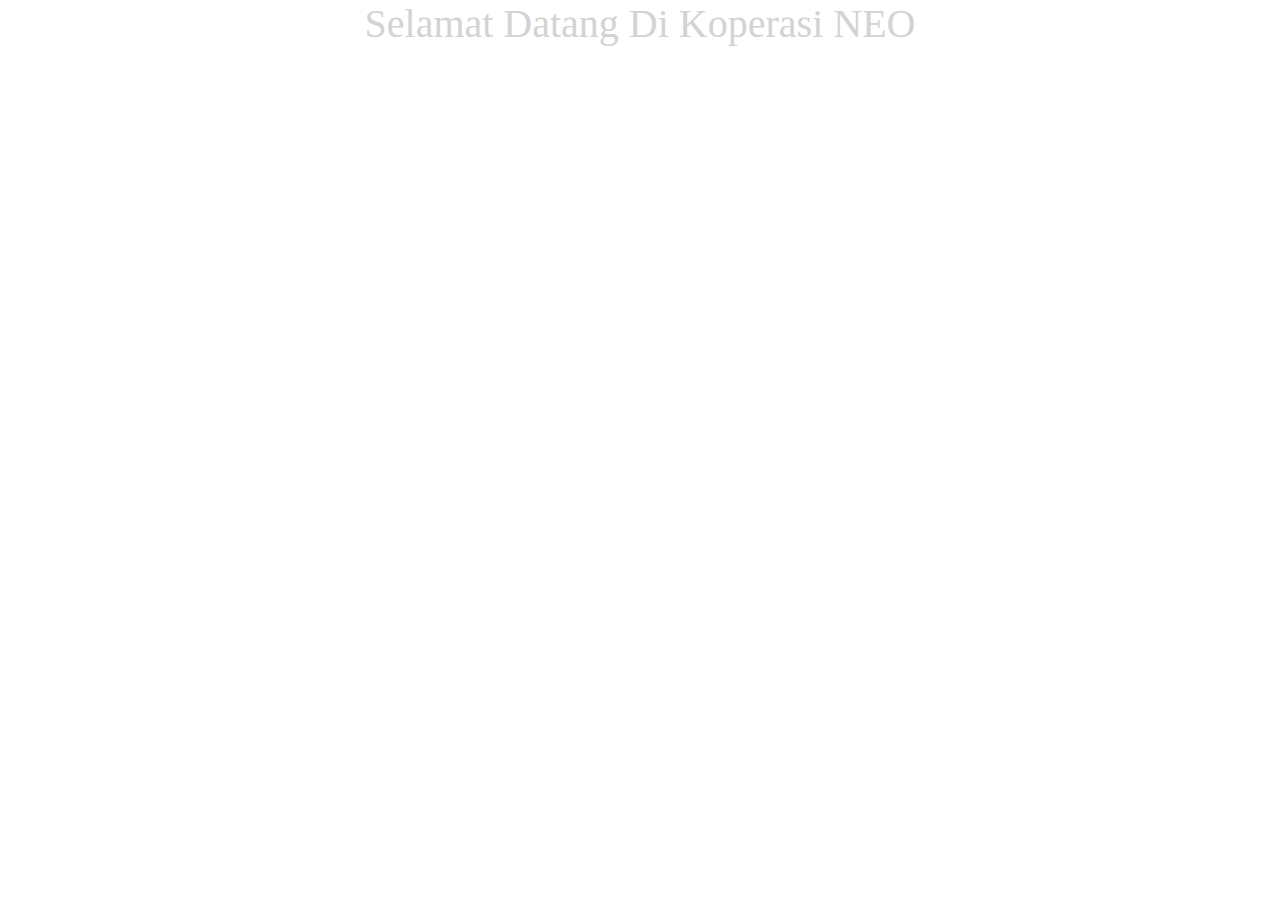
<file: website_koperasi_kelompok 1_basdat 2/conten.html>
<!DOCTYPE html>
<html>
<head>
<title>Halaman Utama</title>

     <link rel="stylesheet" href="des.css">
     <style>
      *{
          background: url(https://drive.google.com/uc?id=1pBa5MeTZYb1I1ODSJF94o_RuwqubwQxG);
         /* background-position: center;*/
          background-size: cover;
          background-repeat: no-repeat;
          text-align: center;
          font-size: 40px;
          font-family: Papyrus;
          font-display: block;
          color: lightgray;
      }
     </style>
</head>

<body>
    
          <P text-align="center"> Selamat Datang Di Koperasi NEO </P><br><br>
</body>

</html>
</file>
<file: website_koperasi_kelompok 1_basdat 2/des.css>
*{margin: 0px auto;}
html,body{height: 100%;
}
body {
  /*background-color: greenyellow;*/
  color : black;
}

table{
    background-color : white;
    font-size: 15px;
    transition: all 0.5s ease;


}

th {
    background-color : green;
    color : white;
}
/*.header {
  grid-area: header;
  background: url(https://drive.google.com/uc?id=1T8ALHGSSasX8Q60VZJjodc77BoxgiPpA);
  background-position: center;
  background-size: cover;
  background-repeat: no-repeat;
  padding: 50px;
  width: 100%;
  height: 90px;
  /*text-align: center;*/
 /* font-size: 20px;
  font-family: Papyrus;
  padding: 5em;*/




/*.grid-container {
  display: grid;
  grid-template-areas: 
    'header header header header header header' 
    'middle middle middle middle middle middle'
    'footer footer footer footer footer footer';
  }

.middle {
  grid-area: middle;
  padding: 0em 9em 7em 5em;
  width: 100%;
  font-size: 14px;
  height: 90%;
  font-family: monospace;
  position: relative;
  margin:0 auto;
  margin: 0 auto;
  align-items:center;

}*/

.tombol {
  background:   #1e5121;
  border: 0px solid rgb(255, 255, 255);
  color: white;
  font-size:11px;
  padding: 10px 20px;
  text-align: center;
  display: inline-block;
  margin: 4px 2px;
  transition: all 1s;
  cursor: pointer;


}
.tombol:hover {
  background:green;
  color:white;
  }

/*.footer {
  grid-area: footer;
  text-align: center;
  font-size: 14px;
  width: 100%;
  padding: 0em 9em 7em 5em;
    height: 5px;
    background: #333;
    color: #fff;
    position: relative;
    margin: 0 auto;
    align-items:center;
}*/

.blue {
  background-color: #008CBA;
  border: none;
  color: white;
  padding: 10px 20px;
  text-align: center;
  text-decoration: none;
  display: inline-block;
  font-size: 11px;
  margin: 4px 2px;
  cursor: pointer;

}

.red {
  background-color: #f44336;
  border: none;
  color: white;
  padding: 10px 20px;
  text-align: center;
  text-decoration: none;
  display: inline-block;
  font-size: 11px;
  margin: 4px 2px;
  cursor: pointer;
}

.search {
  padding:8px 15px;
  background:rgba(50, 50, 50, 0.2);
  border:0px solid #dbdbdb;
}

cv{
  font-size: 15px;
  text-align: left;

}
</file>
